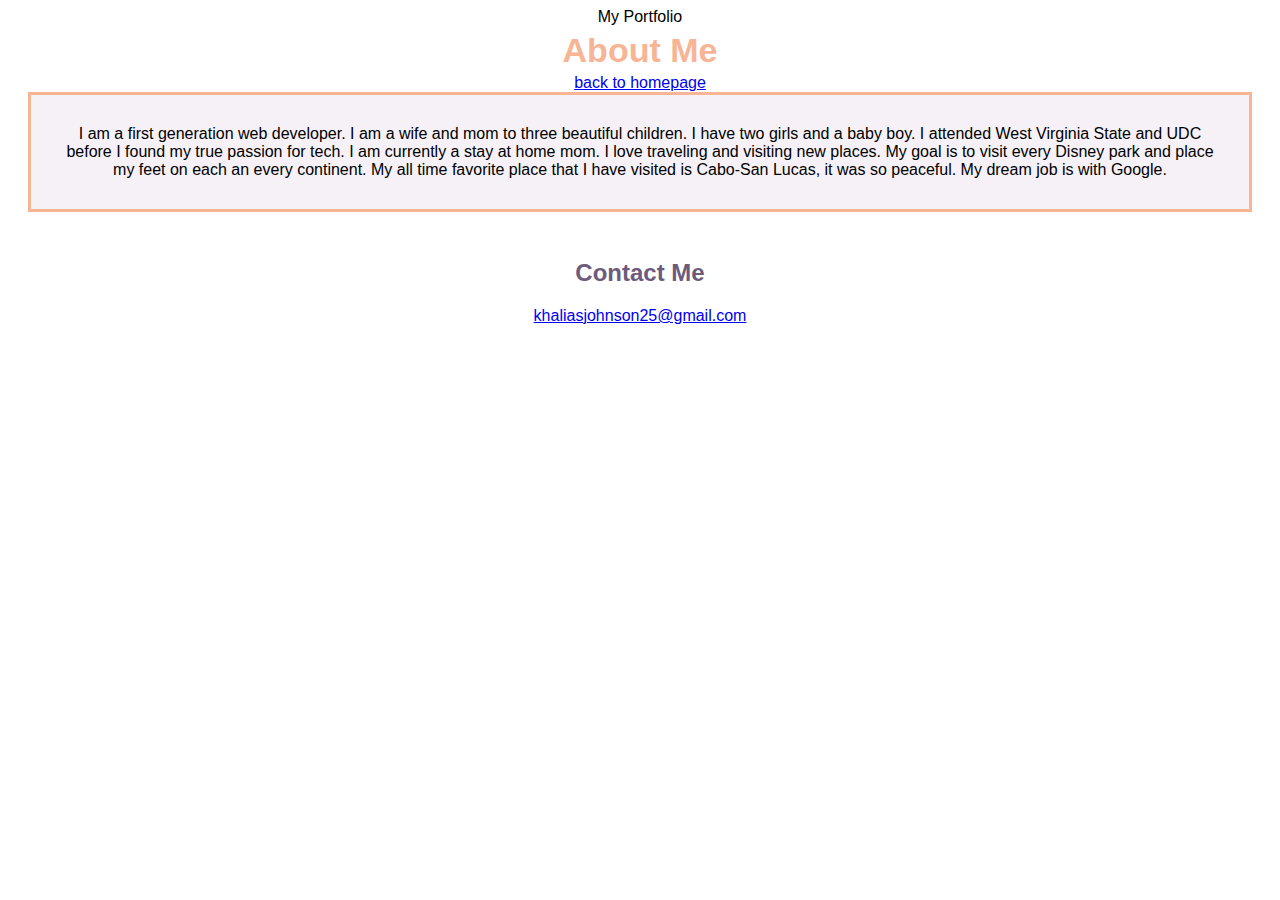
<file: about.html>
<!DOCTYPE html>
<html lang="en">
  <head>
    <meta charset="UTF-8" />
    <meta http-equiv="X-UA-Compatible" content="IE=edge" />
    <meta name="viewport" content="width=<device-width>, initial-scale=1.0" />
   <meta name="description" content="Khalia is front-end engineer based in Washington DC">
      <meta name="My Portfolio" content="description"
      <title>My Portfolio</title>
        <link href="src/styles.css" rel="stylesheet" type="text/css" />
  <link href="https://cdn.jsdelivr.net/npm/bootstrap@5.2.3/dist/css/bootstrap.min.css" rel="stylesheet" integrity="sha384-rbsA2VBKQhggwzxH7pPCaAqO46MgnOM80zW1RWuH61DGLwZJEdK2Kadq2F9CUG65" crossorigin="anonymous">
   <script src="https://cdn.jsdelivr.net/npm/bootstrap@5.2.3/dist/js/bootstrap.bundle.min.js" integrity="sha384-kenU1KFdBIe4zVF0s0G1M5b4hcpxyD9F7jL+jjXkk+Q2h455rYXK/7HAuoJl+0I4" crossorigin="anonymous"></script>
    </head>
  <body>
    <h1>About Me</h1>
    <a href="index.html">back to homepage</a>
<div class="about">
<div class="about-me">
I am a first generation web developer.
I am a wife and mom to three beautiful children.
I have two girls and a baby boy.
I attended West Virginia State and UDC before I found my true passion for tech.
I am currently a stay at home mom.
I love traveling and visiting new places. My goal is to visit every Disney park and place my feet on each an every continent. 
My all time favorite place that I have visited is Cabo-San Lucas, it was so peaceful.
My dream job is with Google.
</div>
</div>
<a href="" class="btn btn-branding">See my projects</a>
    <h2>Contact Me</h2>
    <a href="mailto:khaliasjohnson25@gmail.com" id="contact"> 
        khaliasjohnson25@gmail.com
    </a>
  </body>
</html>
</file>
<file: src/styles.css>
:root {
  --primary-color: #f8b595;
  --secondary-color:#f67280;
  --third-color: #c06c84;
  --box-shadow: 10px 10px 10px rgba(0, 0, 0, 0.2);
--fourth-color:  #6c5b7c;
--fifth-color:#a75265;
}

body {
  font-family: sans-serif;
  padding: 0 20px;
  text-align: center;
}

h1 {
  text-align: center;
  font-weight: 900;
  margin: 0;
  font-size: 34px;
  line-height: 48px;
  color:var(--primary-color);
}
.about-me-button {
  padding: 10px;
  background-color: var(--fifth-color);
margin-bottom: 20px;
}
.about-me-button:hover{
    color: var(--primary-color);
    box-shadow: 5px 5px 5px;
   
}
.contact-me-button{
    background-color: var(--fifth-color);
    padding: 10px;
}
.contact-me-button:hover{
    color: var(--primary-color);
    box-shadow: 5px 5px 5px;
}
h2{
    color: var(--fourth-color);

}
.about-me{
    padding: 30px;
    text-align: center;
    border: var(--primary-color) solid;
    background: #f6f1f7;
}
.img-fluid{
  padding: 10px;
}

.content-container {
  padding: 160px 20px;
}

.content h1 {
  font-size: 64px;
  line-height: 80px;
}

.content h2 {
  font-size: 18px;
  font-family: var(--default-font-family);
}

.content h3 {
  font-size: 24px;
  line-height: 1.5;

  font-family: var(--default-font-family);
}

.content p {
  font-size: 14px;
}

.content {
  margin: 30px;
}

.btn-branding {
  background: var(--branding-color);
  border-radius: 4px;
  color: white;
  font-size: 18px;
  line-height: 27px;
  padding: 15px 30px;
}

.btn-branding-outline {
  color: var(--branding-color);
  border: 1px solid var(--branding-color);
  border-radius: 4px;
  font-size: 18px;
  line-height: 27px;
  padding: 15px 30px;
}

.project-desciption {
  padding: 120px 60px;
}

@media (max-width: 900px) {
  h1 {
    font-size: 44px;
    line-height: 56px;
  }

  h2 {
    font-size: 44px;
  }

  .hero {
    padding: 80px 20px;
  }

  .content {
    text-align: center;
    padding: 0;
  }

  .project-desciption {
    padding: 0;
    text-align: center;
  }
}
footer {
  margin: 60px 0;
}

footer .contact-box {
  background: var(--secondary-color);
  padding: 30px 120px;
  border-radius: 10px;
}

footer .contact-box p {
  margin: 0;
}

footer .email-link {
  text-decoration: none;
  color: black;
  font-size: 24px;
}

footer .email-link:hover {
  color: var(--branding-color);
}

footer .social-links a {
  margin: 0 20px;
  color: var(--primary-color);
  background: var(--secondary-color);
  padding: 10px 14px;
  border-radius: 50%;
  font-size: 18px;
  transition: all 100ms ease-in-out;
}

footer .social-links a:hover {
  color: white;
  background: var(--branding-color);
}
</file>
